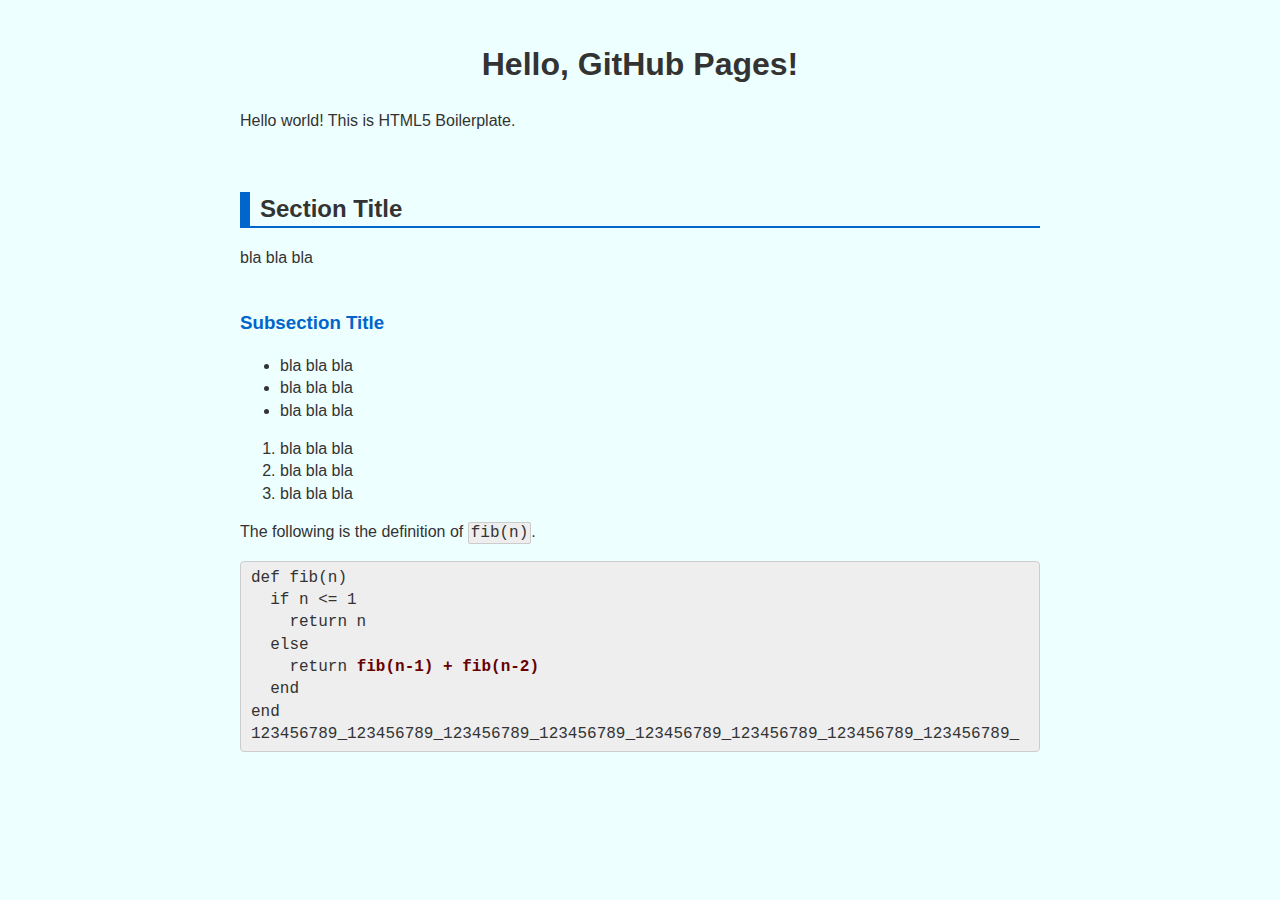
<file: docs/index.html>
<!doctype html>
<html class="no-js" lang="">

<head>
  <meta charset="utf-8">
  <title></title>
  <meta name="description" content="">
  <meta name="viewport" content="width=device-width, initial-scale=1">

  <meta property="og:title" content="">
  <meta property="og:type" content="">
  <meta property="og:url" content="">
  <meta property="og:image" content="">

  <!-- Place favicon.ico in the root directory -->

  <link rel="stylesheet" href="lib/sanitize.css/2.0.0/sanitize.min.css">
  <link rel="stylesheet" href="css/style.css">

  <meta name="theme-color" content="#fafafa">
</head>

<body>

  <header>
  </header>

  <main>
    <h1>Hello, GitHub Pages!</h1>

    <p>Hello world! This is HTML5 Boilerplate.</p>

    <h2>Section Title</h2>

    <p>bla bla bla</p>

    <h3>Subsection Title</h3>

    <ul>
      <li>bla bla bla</li>
      <li>bla bla bla</li>
      <li>bla bla bla</li>
    </ul>

    <ol>
      <li>bla bla bla</li>
      <li>bla bla bla</li>
      <li>bla bla bla</li>
    </ol>

    The following is the definition of <code>fib(n)</code>.


<pre>
def fib(n)
  if n <= 1
    return n
  else
    return <strong>fib(n-1) + fib(n-2)</strong>
  end
end
123456789_123456789_123456789_123456789_123456789_123456789_123456789_123456789_
</pre>

  </main>

  <footer>
  </footer>


  <script src="js/vendor/modernizr-3.11.2.min.js"></script>

  <!-- Google Analytics: change UA-XXXXX-Y to be your site's ID. -->
  <!--
  <script>
    window.ga = function () { ga.q.push(arguments) }; ga.q = []; ga.l = +new Date;
    ga('create', 'UA-XXXXX-Y', 'auto'); ga('set', 'anonymizeIp', true); ga('set', 'transport', 'beacon'); ga('send', 'pageview')
  </script>
  <script src="https://www.google-analytics.com/analytics.js" async></script>
  -->
</body>

</html>
</file>
<file: docs/css/style.css>
@charset "UTF-8";

body {
	font-family: "Helvetica Neue",Arial,"Hiragino Kaku Gothic ProN","Hiragino Sans",Meiryo,sans-serif;
	color: #333;
	line-height: 1.4;
	background: #eff;
}

main {
	max-width: 800px;
	margin: 0 auto;
	padding: 20px;
}


h1 {
	text-align: center;
}
h2 {
	border: solid 1px #06c;
	border-width: 0 0 2px 10px;
	padding-left: 10px;
	margin-top: 60px;
}
h3 {
	color: #06c;
	margin-top: 40px;
}


pre, code, kbd, var, samp {
	font-family: Monaco,Menlo,Consolas,'Courier New',Courier,Meiryo,monospace,monospace;
}
pre {
	border: solid 1px #ccc;
	border-radius: 4px;
	background: #eee;
	padding: 5px 10px;
}
pre > strong {
	text-weight: bold;
	color: #600;
}
code {
	border: solid 1px #ccc;
	border-radius: 2px;
	background: #eee;
	padding: 1px 2px;
}
</file>
<file: docs/lib/sanitize.css/2.0.0/sanitize.min.css>
/*!
 * Sanitize 2.0.0 (http://git.io/sanitize)
 * Licensed under the MIT License.
 */

html{font-family:sans-serif;-webkit-text-size-adjust:100%;-ms-text-size-adjust:100%}body{margin:0}article,aside,figcaption,figure,footer,header,legend,nav,section{display:block}audio,canvas,label,video{display:inline-block}audio:not([controls]){display:none;height:0}[hidden],template{display:none}a{background:0 0}hr{height:0;-moz-box-sizing:content-box;box-sizing:content-box}h1{margin:.7em 0;font-size:2em}b,strong{font-weight:700}small{font-size:85%}sub,sup{position:relative;font-size:80%;line-height:0;vertical-align:baseline}sup{top:-.25em}sub{bottom:-.25em}dfn{font-style:italic}abbr[title]{border-bottom:1px dotted}mark{color:#000;background:#ff0}blockquote:before,blockquote:after{content:""}code,kbd,pre,samp{font-family:monospace}pre{overflow:auto;word-break:break-all;word-wrap:break-word;white-space:pre-wrap}audio,canvas,embed,iframe,img,object,svg,video{vertical-align:middle}img{height:auto;max-width:100%;border:0}svg:not(:root){overflow:hidden}figure{margin:1em 40px}progress{vertical-align:baseline}button,input,optgroup,select,textarea{margin:0;font:inherit;color:inherit}button,select{text-transform:none}fieldset{padding:0;margin:0;border:0}legend{padding:0;border:0}input{line-height:normal}input[type=search]{-moz-box-sizing:border-box;box-sizing:border-box;-webkit-appearance:textfield}input[type=number]::-webkit-inner-spin-button,input[type=number]::-webkit-outer-spin-button{height:auto}input[type=search]::-webkit-search-cancel-button,input[type=search]::-webkit-search-decoration{-webkit-appearance:none}button,html input[type=button],input[type=reset],input[type=submit]{cursor:pointer;-webkit-appearance:button}button[disabled],html input[disabled]{cursor:default}input::-moz-placeholder{opacity:1}button::-moz-focus-inner,input::-moz-focus-inner{padding:0;border:0}input[type=checkbox],input[type=radio]{padding:0;margin:4px 0 0;line-height:normal;box-sizing:border-box}textarea{padding:0;vertical-align:top}button{overflow:visible}table{max-width:100%;border-collapse:collapse}th{text-align:left}
</file>
